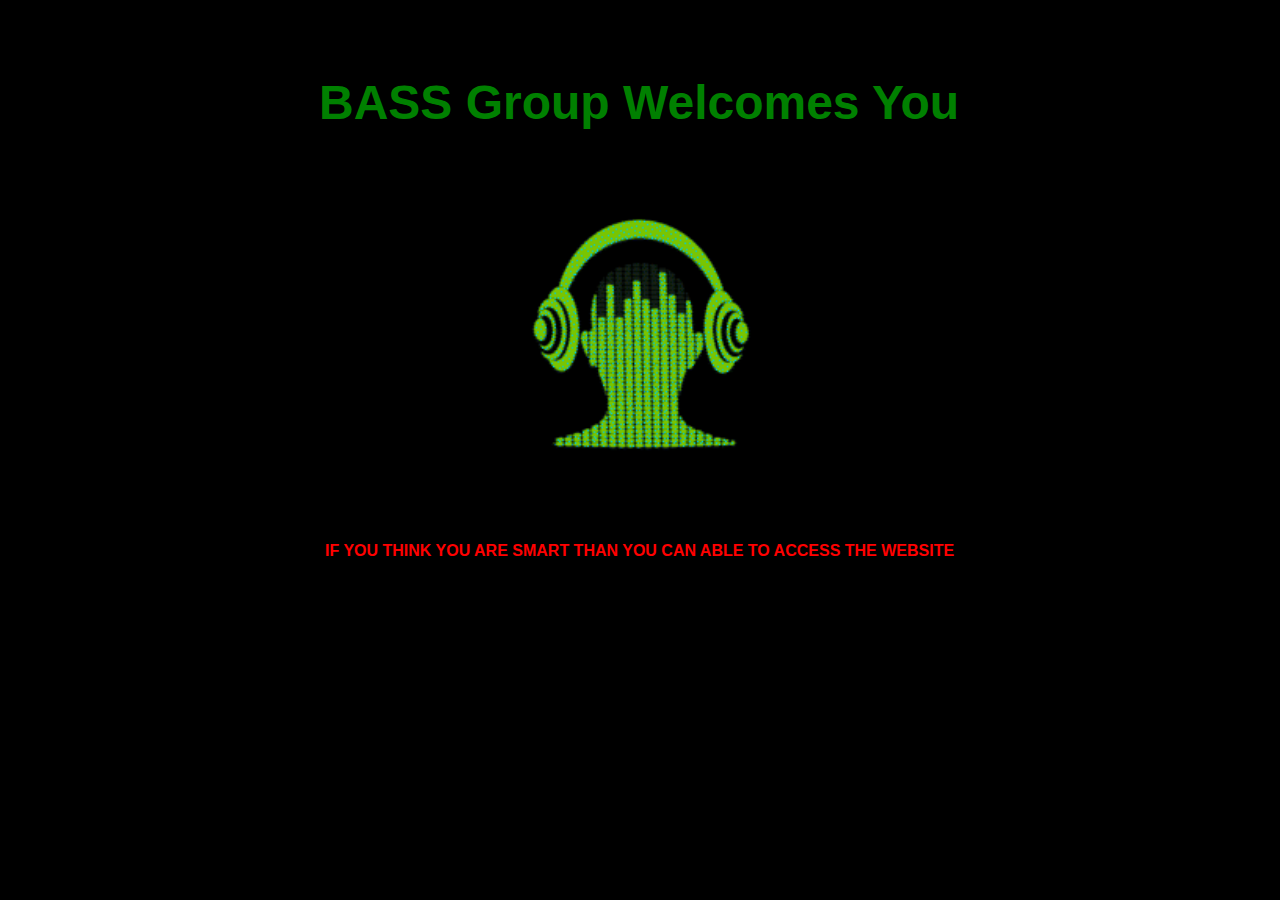
<file: index.html>
<!doctype html>
<html>
<head>
<meta charset="utf-8">
<title>:: Welcome To Bass Group ::</title>

<link href="Bass_Groups.css" rel="stylesheet">
<link href="index.css" rel="stylesheet">
</head>
<body>
<div id="container">

<div id="wb_Image2" style="position:absolute;left:368px;top:216px;width:235px;height:245px;z-index:1;">
<a href="./Welcome.html"><img src="images/4vyxpxrc4t9olok9o3nr.gif" id="Image2" alt=""></a></div>
<div id="wb_Text1" style="position:absolute;left:170px;top:541px;width:654px;height:19px;z-index:2;text-align:left;">
<span style="color:#FF0000;font-family:Arial;font-size:16px;"><strong>IF YOU THINK YOU ARE SMART THAN YOU CAN ABLE TO ACCESS THE WEBSITE</strong></span></div>
<div id="wb_Text2" style="position:absolute;left:164px;top:74px;width:687px;height:56px;z-index:3;text-align:left;">
<span style="color:#008000;font-family:Arial;font-size:48px;"><strong>BASS Group Welcomes You </strong></span></div>
</div>
</body>
</html>
</file>
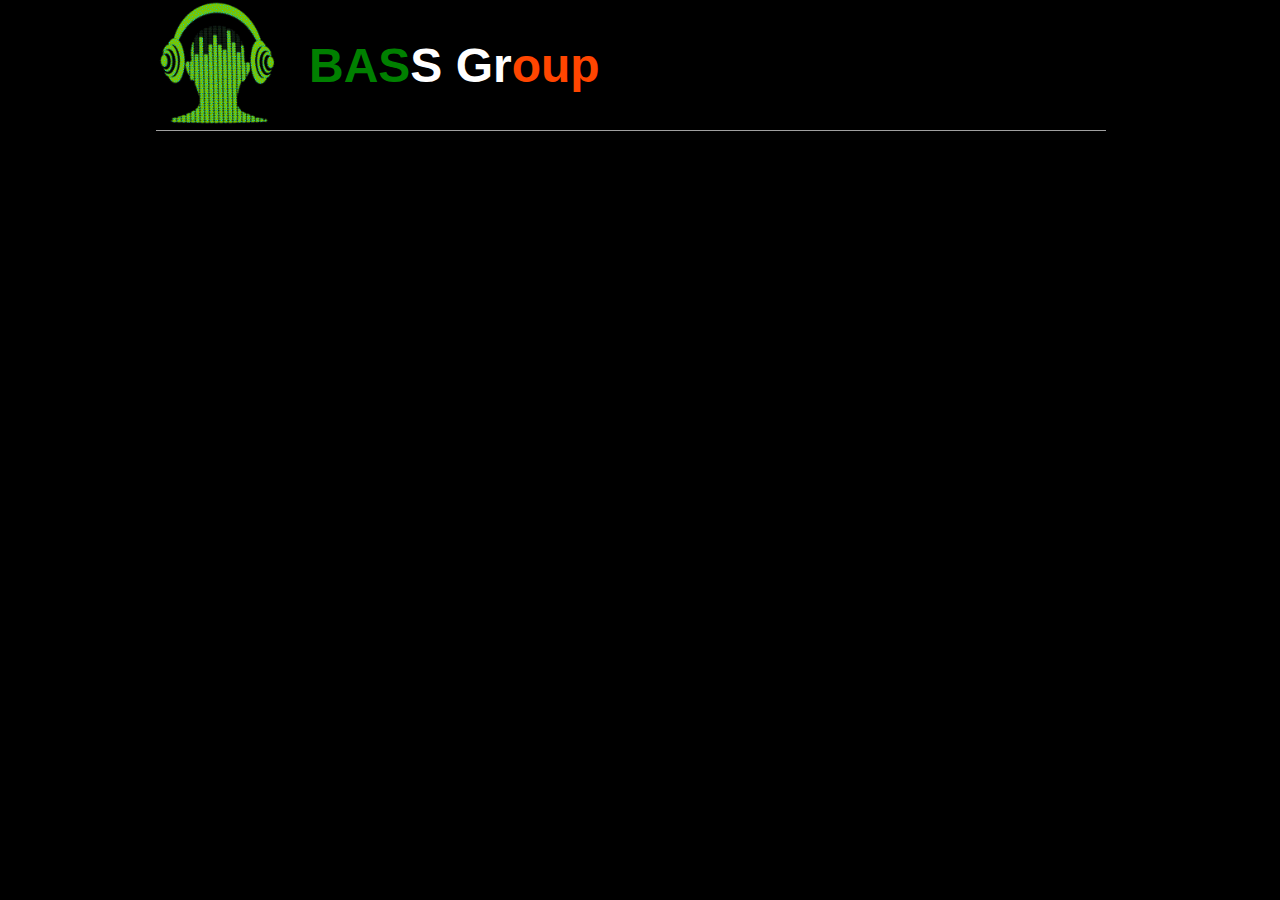
<file: Welcome.html>
<!doctype html>
<html>
<head>
<meta charset="utf-8">
<title>:: Welcome To Bass Group ::</title>

<link href="Bass_Groups.css" rel="stylesheet">
<link href="Welcome.css" rel="stylesheet">
</head>
<body>
<div id="container">

<div id="wb_Image2" style="position:absolute;left:0px;top:1px;width:124px;height:129px;z-index:1;">
<img src="images/4vyxpxrc4t9olok9o3nr.gif" id="Image2" alt=""></div>
<div id="wb_Text2" style="position:absolute;left:154px;top:37px;width:313px;height:56px;z-index:2;text-align:left;">
<span style="color:#008000;font-family:Arial;font-size:48px;"><strong>BAS</strong></span><span style="color:#FFFFFF;font-family:Arial;font-size:48px;"><strong>S Gr</strong></span><span style="color:#FF4500;font-family:Arial;font-size:48px;"><strong>oup</strong></span><span style="color:#FF0000;font-family:Arial;font-size:48px;"><strong> </strong></span></div>
<hr id="Line1" style="position:absolute;left:1px;top:130px;width:950px;height:1px;z-index:3;">
</div>
</body>
</html>
</file>
<file: Bass_Groups.css>
@-webkit-keyframes slide-down-in
{
   0% { -webkit-transform:  rotate(1deg) translate(0px,-100%); opacity: 0; -webkit-transform-origin: 0 0;  }
   100% { opacity: 1; -webkit-transform:  rotate(0deg) translate(0px,0px); -webkit-transform-origin: 0 0;  }
}
@-moz-keyframes slide-down-in
{
   0% { -moz-transform:  rotate(1deg) translate(0px,-100%); opacity: 0; -moz-transform-origin: 0 0;  }
   100% { opacity: 1; -moz-transform:  rotate(0deg) translate(0px,0px); -moz-transform-origin: 0 0;  }
}
@-o-keyframes slide-down-in
{
   0% { -o-transform:  rotate(1deg) translate(0px,-100%); opacity: 0; -o-transform-origin: 0 0;  }
   100% { opacity: 1; -o-transform:  rotate(0deg) translate(0px,0px); -o-transform-origin: 0 0;  }
}
@-ms-keyframes slide-down-in
{
   0% { -ms-transform:  rotate(1deg) translate(0px,-100%); opacity: 0; -ms-transform-origin: 0 0;  }
   100% { opacity: 1; -ms-transform:  rotate(0deg) translate(0px,0px); -ms-transform-origin: 0 0;  }
}
@keyframes slide-down-in
{
   0% { transform:  rotate(1deg) translate(0px,-100%); opacity: 0; transform-origin: 0 0;  }
   100% { opacity: 1; transform:  rotate(0deg) translate(0px,0px); transform-origin: 0 0;  }
}
@-webkit-keyframes transform-tada
{
   0% { -webkit-transform:  rotate(0deg);  }
   10% { -webkit-transform:  rotate(-3deg) scale(0.9,0.9);  }
   20% { -webkit-transform:  rotate(-3deg) scale(0.9,0.9);  }
   30% { -webkit-transform:  rotate(3deg) scale(1.1,1.1);  }
   40% { -webkit-transform:  rotate(-3deg) scale(1.1,1.1);  }
   50% { -webkit-transform:  rotate(3deg) scale(1.1,1.1);  }
   60% { -webkit-transform:  rotate(-3deg) scale(1.1,1.1);  }
   70% { -webkit-transform:  rotate(3deg) scale(1.1,1.1);  }
   80% { -webkit-transform:  rotate(-3deg) scale(1.1,1.1);  }
   90% { -webkit-transform:  rotate(3deg) scale(1.1,1.1);  }
   100% { -webkit-transform:  rotate(0deg) scale(1.0,1.0);  }
}
@-moz-keyframes transform-tada
{
   0% { -moz-transform:  rotate(0deg);  }
   10% { -moz-transform:  rotate(-3deg) scale(0.9,0.9);  }
   20% { -moz-transform:  rotate(-3deg) scale(0.9,0.9);  }
   30% { -moz-transform:  rotate(3deg) scale(1.1,1.1);  }
   40% { -moz-transform:  rotate(-3deg) scale(1.1,1.1);  }
   50% { -moz-transform:  rotate(3deg) scale(1.1,1.1);  }
   60% { -moz-transform:  rotate(-3deg) scale(1.1,1.1);  }
   70% { -moz-transform:  rotate(3deg) scale(1.1,1.1);  }
   80% { -moz-transform:  rotate(-3deg) scale(1.1,1.1);  }
   90% { -moz-transform:  rotate(3deg) scale(1.1,1.1);  }
   100% { -moz-transform:  rotate(0deg) scale(1.0,1.0);  }
}
@-o-keyframes transform-tada
{
   0% { -o-transform:  rotate(0deg);  }
   10% { -o-transform:  rotate(-3deg) scale(0.9,0.9);  }
   20% { -o-transform:  rotate(-3deg) scale(0.9,0.9);  }
   30% { -o-transform:  rotate(3deg) scale(1.1,1.1);  }
   40% { -o-transform:  rotate(-3deg) scale(1.1,1.1);  }
   50% { -o-transform:  rotate(3deg) scale(1.1,1.1);  }
   60% { -o-transform:  rotate(-3deg) scale(1.1,1.1);  }
   70% { -o-transform:  rotate(3deg) scale(1.1,1.1);  }
   80% { -o-transform:  rotate(-3deg) scale(1.1,1.1);  }
   90% { -o-transform:  rotate(3deg) scale(1.1,1.1);  }
   100% { -o-transform:  rotate(0deg) scale(1.0,1.0);  }
}
@-ms-keyframes transform-tada
{
   0% { -ms-transform:  rotate(0deg);  }
   10% { -ms-transform:  rotate(-3deg) scale(0.9,0.9);  }
   20% { -ms-transform:  rotate(-3deg) scale(0.9,0.9);  }
   30% { -ms-transform:  rotate(3deg) scale(1.1,1.1);  }
   40% { -ms-transform:  rotate(-3deg) scale(1.1,1.1);  }
   50% { -ms-transform:  rotate(3deg) scale(1.1,1.1);  }
   60% { -ms-transform:  rotate(-3deg) scale(1.1,1.1);  }
   70% { -ms-transform:  rotate(3deg) scale(1.1,1.1);  }
   80% { -ms-transform:  rotate(-3deg) scale(1.1,1.1);  }
   90% { -ms-transform:  rotate(3deg) scale(1.1,1.1);  }
   100% { -ms-transform:  rotate(0deg) scale(1.0,1.0);  }
}
@keyframes transform-tada
{
   0% { transform:  rotate(0deg);  }
   10% { transform:  rotate(-3deg) scale(0.9,0.9);  }
   20% { transform:  rotate(-3deg) scale(0.9,0.9);  }
   30% { transform:  rotate(3deg) scale(1.1,1.1);  }
   40% { transform:  rotate(-3deg) scale(1.1,1.1);  }
   50% { transform:  rotate(3deg) scale(1.1,1.1);  }
   60% { transform:  rotate(-3deg) scale(1.1,1.1);  }
   70% { transform:  rotate(3deg) scale(1.1,1.1);  }
   80% { transform:  rotate(-3deg) scale(1.1,1.1);  }
   90% { transform:  rotate(3deg) scale(1.1,1.1);  }
   100% { transform:  rotate(0deg) scale(1.0,1.0);  }
}
a
{
   color: #0000FF;
   text-decoration: underline;
}
a:visited
{
   color: #800080;
}
a:active
{
   color: #FF0000;
}
a:hover
{
   color: #0000FF;
   text-decoration: underline;
}
h1
{
   font-family: Arial;
   font-weight: bold;
   font-size: 32px;
   font-style: normal;
   text-decoration: none;
   color: #000000;
   background-color: transparent;
   margin: 0px 0px 0px 0px;
   padding: 0px 0px 0px 0px;
   display: inline;
}
h2
{
   font-family: Arial;
   font-weight: bold;
   font-size: 27px;
   font-style: normal;
   text-decoration: none;
   color: #000000;
   background-color: transparent;
   margin: 0px 0px 0px 0px;
   padding: 0px 0px 0px 0px;
   display: inline;
}
h3
{
   font-family: Arial;
   font-weight: normal;
   font-size: 24px;
   font-style: normal;
   text-decoration: none;
   color: #000000;
   background-color: transparent;
   margin: 0px 0px 0px 0px;
   padding: 0px 0px 0px 0px;
   display: inline;
}
h4
{
   font-family: Arial;
   font-weight: normal;
   font-size: 21px;
   font-style: italic;
   text-decoration: none;
   color: #000000;
   background-color: transparent;
   margin: 0px 0px 0px 0px;
   padding: 0px 0px 0px 0px;
   display: inline;
}
h5
{
   font-family: Arial;
   font-weight: normal;
   font-size: 19px;
   font-style: normal;
   text-decoration: none;
   color: #000000;
   background-color: transparent;
   margin: 0px 0px 0px 0px;
   padding: 0px 0px 0px 0px;
   display: inline;
}
h6
{
   font-family: Arial;
   font-weight: normal;
   font-size: 16px;
   font-style: normal;
   text-decoration: none;
   color: #000000;
   background-color: transparent;
   margin: 0px 0px 0px 0px;
   padding: 0px 0px 0px 0px;
   display: inline;
}
.CustomStyle
{
   font-family: "Courier New";
   font-weight: bold;
   font-size: 16px;
   font-style: normal;
   text-decoration: none;
   color: #000080;
   background-color: transparent;
}
</file>
<file: index.css>
div#container
{
   width: 970px;
   position: relative;
   margin: 0 auto 0 auto;
   text-align: left;
}
body
{
   background-color: #000000;
   color: #000000;
   font-family: Arial;
   font-weight: normal;
   font-size: 13px;
   line-height: 1.1875;
   margin: 0;
   text-align: center;
}
#Image2
{
   border: 0px #000000 solid;
   left: 0;
   top: 0;
   width: 100%;
   height: 100%;
}
#wb_Text1 
{
   background-color: transparent;
   background-image: none;
   border: 0px #000000 solid;
   padding: 0;
   margin: 0;
   text-align: left;
   -webkit-animation: transform-tada 1500ms linear 1500ms infinite normal;
   -moz-animation: transform-tada 1500ms linear 1500ms infinite normal;
   animation: transform-tada 1500ms linear 1500ms infinite normal;
}
#wb_Text1 div
{
   text-align: left;
}
#wb_Text2 
{
   background-color: transparent;
   background-image: none;
   border: 0px #000000 solid;
   padding: 0;
   margin: 0;
   text-align: left;
   -webkit-animation: slide-down-in 1500ms linear 0ms 1 normal;
   -moz-animation: slide-down-in 1500ms linear 0ms 1 normal;
   animation: slide-down-in 1500ms linear 0ms 1 normal;
}
#wb_Text2 div
{
   text-align: left;
}
</file>
<file: Welcome.css>
div#container
{
   width: 970px;
   position: relative;
   margin: 0 auto 0 auto;
   text-align: left;
}
body
{
   background-color: #000000;
   color: #000000;
   font-family: Arial;
   font-weight: normal;
   font-size: 13px;
   line-height: 1.1875;
   margin: 0;
   text-align: center;
}
#Image2
{
   border: 0px #000000 solid;
   left: 0;
   top: 0;
   width: 100%;
   height: 100%;
}
#wb_Text2 
{
   background-color: transparent;
   background-image: none;
   border: 0px #000000 solid;
   padding: 0;
   margin: 0;
   text-align: left;
   -webkit-animation: slide-down-in 1500ms linear 0ms 1 normal;
   -moz-animation: slide-down-in 1500ms linear 0ms 1 normal;
   animation: slide-down-in 1500ms linear 0ms 1 normal;
}
#wb_Text2 div
{
   text-align: left;
}
#Line1
{
   color: #A0A0A0;
   background-color: #A0A0A0;
   border-width: 0;
   margin: 0;
   padding: 0;
}
</file>
